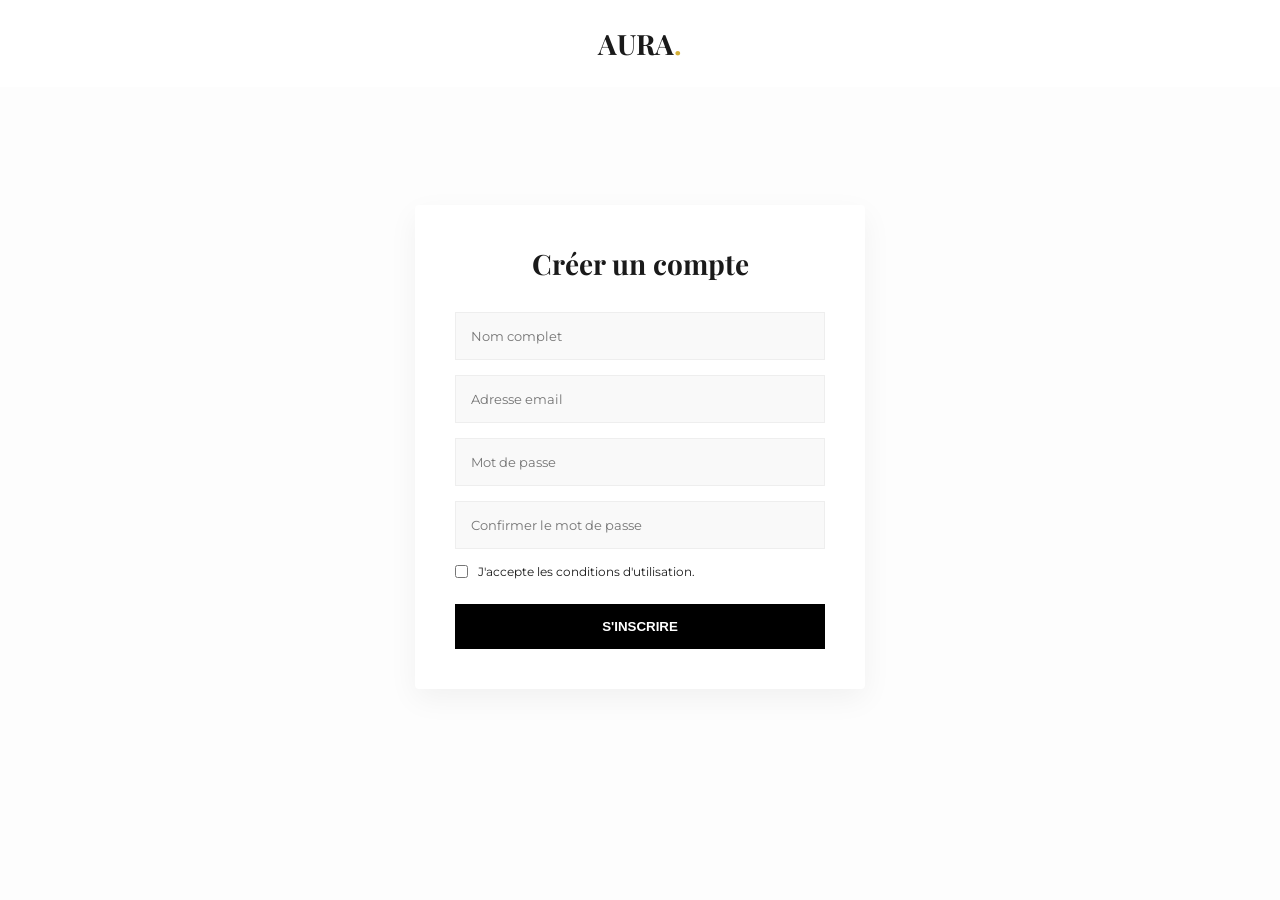
<file: inscription.html>
<!DOCTYPE html>
<html lang="fr">
<head>
    <meta charset="UTF-8">
    <meta name="viewport" content="width=device-width, initial-scale=1.0">
    <title>Créer un compte | AURA.</title>
    <link href="https://fonts.googleapis.com/css2?family=Montserrat:wght@400;600&family=Playfair+Display:wght@700&display=swap" rel="stylesheet">
    <link rel="stylesheet" href="style.css">
    <style>
        .auth-container {
            display: flex;
            justify-content: center;
            align-items: center;
            min-height: 80vh;
            padding: 40px 8%;
        }
        .auth-card {
            background: #fff;
            padding: 40px;
            width: 100%;
            max-width: 450px;
            box-shadow: 0 10px 30px rgba(0,0,0,0.05);
            border-radius: 4px;
            text-align: center;
        }
        .auth-card h1 {
            font-family: 'Playfair Display', serif;
            margin-bottom: 30px;
            font-size: 28px;
        }
        .auth-form input {
            width: 100%;
            padding: 15px;
            margin-bottom: 15px;
            border: 1px solid #eee;
            background: #f9f9f9;
            font-family: inherit;
        }
        .auth-btn {
            width: 100%;
            padding: 15px;
            background: #000;
            color: #fff;
            border: none;
            font-weight: bold;
            text-transform: uppercase;
            cursor: pointer;
            margin-top: 10px;
            transition: 0.3s;
        }
        .auth-btn:hover { background: #333; }
        .auth-footer {
            margin-top: 20px;
            font-size: 14px;
            color: #666;
        }
        .auth-footer a { color: #000; font-weight: 600; text-decoration: none; }
    </style>
</head>
<script>
document.getElementById('registrationForm').addEventListener('submit', function(e) {
    const password = document.getElementById('password').value;
    const confirmPassword = document.getElementById('confirmPassword').value;
    const errorDisplay = document.getElementById('errorMessage');
    const terms = document.getElementById('terms').checked;

    // Réinitialisation du message d'erreur
    errorDisplay.style.display = 'none';
    errorDisplay.innerText = '';

    // 1. Contrôle de correspondance des mots de passe
    if (password !== confirmPassword) {
        e.preventDefault(); // Empêche l'envoi du formulaire
        errorDisplay.innerText = "Les mots de passe ne correspondent pas.";
        errorDisplay.style.display = 'block';
        return;
    }

    // 2. Contrôle de longueur (Sécurité de base)
    if (password.length < 8) {
        e.preventDefault();
        errorDisplay.innerText = "Le mot de passe doit contenir au moins 8 caractères.";
        errorDisplay.style.display = 'block';
        return;
    }

    // 3. Si tout est conforme
    alert("Compte créé avec succès !");
});
</script>
<body>

    <header>
        <nav style="justify-content: center;">
            <div class="logo">AURA<span>.</span></div>
        </nav>
    </header>

    <main class="auth-container">
        <div class="auth-card">
            <h1>Créer un compte</h1>
          <form class="auth-form" id="registrationForm">
    <input type="text" id="fullname" placeholder="Nom complet" required>
    <input type="email" id="email" placeholder="Adresse email" required>
    <input type="password" id="password" placeholder="Mot de passe" required>
    <input type="password" id="confirmPassword" placeholder="Confirmer le mot de passe" required>
    
    <p id="errorMessage" style="color: #e74c3c; font-size: 13px; margin-bottom: 15px; display: none;"></p>

    <label style="display: flex; align-items: center; gap: 10px; font-size: 12px; text-align: left; margin-bottom: 15px;">
        <input type="checkbox" id="terms" style="width: auto; margin: 0;" required>
        J'accepte les conditions d'utilisation.
    </label>

    <button type="submit" class="auth-btn">S'inscrire</button>
</form>


        </div>
    </main>

</body>
</html>
</file>
<file: style.css>
:root {
    --primary: #1a1a1a;
    --accent: #d4af37; /* Or mat pour le côté premium */
    --light-bg: #fdfdfd;
    --text-muted: #777;
    --transition: all 0.4s cubic-bezier(0.165, 0.84, 0.44, 1);
}

* { margin: 0; padding: 0; box-sizing: border-box; }
body { font-family: 'Montserrat', sans-serif; background: var(--light-bg); color: var(--primary); }

/* Navigation Haute */
.top-bar {
    background: var(--primary);
    color: white;
    font-size: 11px;
    text-transform: uppercase;
    text-align: center;
    padding: 8px 0;
    letter-spacing: 1px;
}

nav {
    display: flex;
    justify-content: space-between;
    align-items: center;
    padding: 25px 8%;
    background: #fff;
}

.logo { font-family: 'Playfair Display', serif; font-size: 28px; font-weight: bold; }
.logo span { color: var(--accent); }

.nav-links { display: flex; list-style: none; }
.nav-links li a {
    text-decoration: none;
    color: var(--primary);
    margin: 0 20px;
    font-size: 14px;
    font-weight: 500;
    position: relative;
}

.nav-links li a::after {
    content: '';
    position: absolute;
    width: 0; height: 2px; bottom: -5px; left: 0;
    background: var(--accent); transition: var(--transition);
}

.nav-links li a:hover::after { width: 100%; }

.nav-icons { font-size: 18px; display: flex; gap: 20px; cursor: pointer; }
.cart-container { position: relative; }
.cart-count {
    position: absolute; top: -10px; right: -10px;
    background: var(--accent); color: white;
    font-size: 10px; padding: 2px 6px; border-radius: 50%;
}

/* Hero Section */
.hero {
    height: 85vh;
    background: url('https://images.unsplash.com/photo-1490481651871-ab68de25d43d?auto=format&fit=crop&w=1500&q=80') center/cover;
}

.hero-overlay {
    height: 100%; width: 100%;
    background: rgba(0,0,0,0.2);
    display: flex; align-items: center; padding-left: 8%;
}

.hero-content { color: white; max-width: 600px; }
.hero-content h1 { font-family: 'Playfair Display', serif; font-size: 4rem; margin: 15px 0; }
.subtitle { text-transform: uppercase; letter-spacing: 4px; color: var(--accent); font-weight: bold; }

.hero-btns { display: flex; gap: 15px; margin-top: 30px; }
.btn-primary { 
    background: white; color: black; padding: 15px 35px; 
    text-decoration: none; border-radius: 2px; font-weight: bold;
}
.btn-outline { 
    border: 1px solid white; color: white; padding: 15px 35px; 
    text-decoration: none; border-radius: 2px; 
}

/* Produits */
.shop-section { padding: 80px 8%; }
.section-header { display: flex; justify-content: space-between; align-items: center; margin-bottom: 50px; }
.section-header h2 { font-family: 'Playfair Display', serif; font-size: 32px; }

.product-grid { display: grid; grid-template-columns: repeat(auto-fit, minmax(300px, 1fr)); gap: 40px; }

.product-card { position: relative; cursor: pointer; }
.img-container { position: relative; overflow: hidden; background: #f0f0f0; height: 400px; }
.img-container img { width: 100%; height: 100%; object-fit: cover; transition: var(--transition); }
.product-card:hover img { transform: scale(1.1); }

.hover-actions {
    position: absolute; bottom: -50px; left: 50%; transform: translateX(-50%);
    display: flex; gap: 10px; transition: var(--transition);
}
.product-card:hover .hover-actions { bottom: 20px; }

.hover-actions button {
    background: white; border: none; width: 45px; height: 45px;
    border-radius: 50%; cursor: pointer; box-shadow: 0 4px 10px rgba(0,0,0,0.1);
}

.product-info { padding: 20px 0; }
.category { color: var(--text-muted); font-size: 12px; text-transform: uppercase; margin-bottom: 5px; }
.price-row { display: flex; justify-content: space-between; align-items: center; margin-top: 10px; }
.price { font-weight: 700; font-size: 18px; }
.old-price { text-decoration: line-through; color: #999; margin-right: 10px; }
.sale { color: #e74c3c; }

.add-to-cart { background: none; border: none; font-weight: 600; cursor: pointer; border-bottom: 2px solid var(--accent); }

/* Footer */
footer { background: #111; color: white; padding: 60px 8%; margin-top: 100px; }
.footer-content { display: grid; grid-template-columns: 2fr 1fr 2fr; gap: 50px; }
.footer-links ul { list-style: none; margin-top: 20px; }
.footer-links li { margin-bottom: 10px; color: #999; }
.input-group { display: flex; margin-top: 20px; }
.input-group input { padding: 12px; border: none; width: 70%; }
.input-group button { padding: 12px; border: none; background: var(--accent); color: white; cursor: pointer; }
</file>
